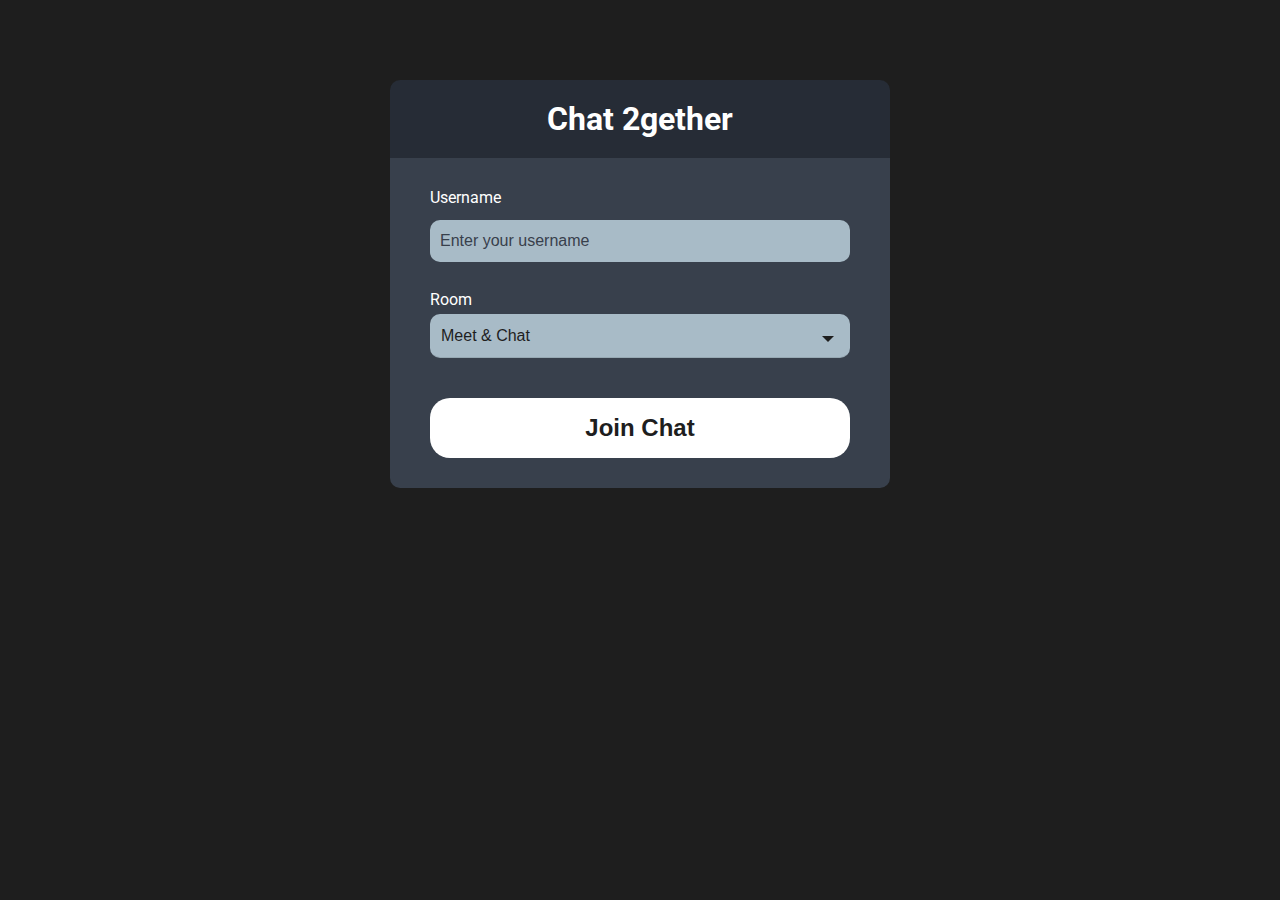
<file: public/index.html>
<!DOCTYPE html>
<html lang="en">
	<head>
		<meta charset="UTF-8" />
		<meta name="viewport" content="width=device-width, initial-scale=1.0" />
		<meta http-equiv="X-UA-Compatible" content="ie=edge" />
		<link
			rel="stylesheet"
			href="https://cdnjs.cloudflare.com/ajax/libs/font-awesome/5.12.1/css/all.min.css"
			integrity="sha256-mmgLkCYLUQbXn0B1SRqzHar6dCnv9oZFPEC1g1cwlkk="
			crossorigin="anonymous"
		/>
		<link rel="stylesheet" href="css/style.css" />
		<title>Chat 2gether</title>
	</head>
	<body>
		<div class="join-container">
			<header class="join-header">
				<h1>Chat 2gether</h1>
			</header>
			<main class="join-main">
				<form action="chat.html" class="form">
					<div class="form-control">
						<label for="username">Username</label>
						<input
							type="text"
							name="username"
							id="username"
							placeholder="Enter your username"
							required
						/>

					
					</div>
					<div class="form-control">
						<label for="room">Room</label>
						<div class="custom-select">
							<select name="room" id="room" class="room">
								<option value="Meet & Chat">Meet & Chat</option>
								<option value="Travel Talk">Travel Talk</option>
								<option value="Buy & Sell">Buy & Sell</option>
								<option value="Food Chat">Food Chat</option>
								<option value="Hobby Talk">Hobby Talk</option>
								<option value="Movie Club">Movie Club</option>
							</select>
						</div>
						<div id="tooltip" class="tooltip-text"></div>
					</div>
					<button type="submit" class="btn">Join Chat</button>
				</form>
			</main>
		</div>
		<script src="js/main.js"></script>
	</body>
</html>
</file>
<file: public/css/style.css>
@import url('https://fonts.googleapis.com/css?family=Roboto&display=swap');

:root {
	--white: #ffffff;
	--dark: #1E1E1E;
	--dark-2: #262C36;
	--dark-light: #38404C;
	--base: #697486;
	--base-m: rgba(105, 116, 134, 0.4);
	--light: #A8BBC7;
	--primary:#F7DAC5;
}

* {
	box-sizing: border-box;
	margin: 0;
	padding: 0;
}

body {
	font-family: 'Roboto', sans-serif;
	font-size: 16px;
	background: var(--dark);
	margin: 20px;
}

ul {
	list-style: none;
}

a {
	text-decoration: none;
}

input[type='text'] {
	outline: none;
	border: none;
}

input[type='text']::placeholder {
	color: var(--dark-light);
}
.btn {
	cursor: pointer;
	padding: 5px 15px;
	background: var(--white);
	color: var(--dark);
	font-size: 24px;
	font-weight: 700;
	border-radius: 20px;
	height: 60px;
	transition: all 0.3s ease;
	border: none;
}

.form .btn:hover{
	background-color: var(--dark-2);
	color: var(--white);
}


.chat-header .btn{
	padding:  10px;
	height: 30px;
	font-size: 16px;
	display: flex;
	align-items: center;
	justify-content: center;

}


.btn:hover{
	background-color: var(--dark-light);
	color: var(--white);
}




/* Chat Page */

.chat-container {
	max-width: 1100px;
	
	margin: 30px auto;
	overflow: hidden;
	border-radius:10px;
	border: none;
}

.chat-header {
	background: var(--dark-2);
	color: #fff;
	border-radius: 10px 10px 0px 0px;
	padding: 15px;
	display: flex;
	align-items: center;
	justify-content: space-between;
	overflow: hidden;
}

.chat-main {
	display: grid;
	grid-template-columns: 1fr 3fr;
	background-color: var(--white);
}

.chat-sidebar {
	background: var(--dark-light);
	color: #fff;
	padding: 20px 20px 60px;
	overflow-y: scroll;
}

.chat-sidebar h2 {
	font-size: 20px;
	background: rgba(0, 0, 0, 0.1);
	padding: 10px;
	margin-bottom: 20px;
}

.chat-sidebar h3 {
	margin-bottom: 15px;
}

.chat-sidebar ul li {
	padding: 10px 0;
}

.chat-messages {
	padding: 30px;
	max-height: 500px;
	overflow-y: scroll;
	display: flex;
	flex-direction: column;
}

.chat-messages .message {
	padding: 10px;
	margin-bottom: 15px;
	background-color: var(--primary);
	border-radius: 5px;
}

.chat-messages .message .meta {
	font-size: 15px;
	font-weight: 700;
	color: var(--dark-light);
	opacity: 0.7;
	margin-bottom: 7px;
}

.chat-messages .message .meta span {
	color: var(--base);
	font-weight: 400;
}
.chat-messages .text {
	color: var(--dark);
	font-weight:400;
	font-size: 16px;
}

.chat-messages .message-welcome,
.chat-messages .message-join,
.chat-messages .message-left{
	height: 40px;
	display: flex;
	column-gap: 30px;
	justify-content: space-between;
	padding-right: 20px;
	background-color: var(--base-m);
	flex-direction: row-reverse;
	
}

.chat-messages .message-welcome .text,
.chat-messages .message-join .text,
.chat-messages .message-left .text{
	color: var(--white);
	
}

.chat-messages .message-left .text,
.chat-messages .message-join .text{
	position: relative;
	padding-left: 20px;
}


.chat-messages .message-left .text::before,
.chat-messages .message-join .text::before{
	content: '';
	width: 15px;
	height: 15px;
	background:url('../img/face-sad.svg');
	
	position: absolute;
	top: 50%;
	left: 0;
	transform: translate(0px, -50%);
}

.chat-messages .message-join .text::before{
	background:url('../img/face-smile.svg');
}



.chat-messages .message-welcome {
	background-color: var(--light);
}

.chat-messages .message-basic{
	width: 40rem;
}
.chat-messages .message-basic .meta span{
	color: var(--base);
}

.chat-messages .message-basic .meta{
	color: var(--dark-light);
}






.chat-messages .message-current-user .meta span{
	color: var(--dark-light);
}

.chat-messages .message-current-user .meta{
	color: var(--dark-2);
}

.chat-messages .message-current-user{
	background-color: var(--base);
	align-self: flex-end;
	
}

.chat-messages .message-current-user .text{
	color: var(--white);
	
}



.chat-form-container {
	padding: 20px 30px;
	background-color: var(--dark-2);
	
	overflow: hidden;
}

.chat-form-container form {
	display: flex;
	align-items: center;
	column-gap: 5px;
	
}

.chat-form-container input[type='text'] {
	font-size: 16px;
	padding: 5px 15px;
	height: 40px;
	flex: 1;

}


.chat-form-container .btn{
	padding: 0;
	font-size: 16px;
	font-weight: 400;
	padding: 0px 15px;
	height: 40px;
	border-radius: 0px;
	
}


/* Join Page */
.join-container {
	max-width: 500px;
	margin: 80px auto;
	color: #fff;
	border-radius: 20px;
	
}

.join-header {
	text-align: center;
	padding: 20px;
	background: var(--dark-2);
	border-radius:  10px 10px 0px 0px;
}

.join-main {
	padding: 30px 40px;
	background: var(--dark-light);
	
	border-radius: 0px 0px 10px 10px;
}

.join-main p {
	margin-bottom: 20px;
}

.join-main .form-control {
	margin-bottom: 20px;
}

.join-main label {
	display: block;
	margin-bottom: 5px;
}

.join-main input[type='text'] {
	border: none;
	outline: none;
	width: 100%;
	padding: 12px 10px;
	margin: 8px 0;
	box-sizing: border-box;
	border-radius: 10px;
	font-weight: 500;
	font-size: 16px;
	background-color: var(--light);
	color: var(--dark);
}



/* The container must be positioned relative: */
.custom-select {
	position: relative;
	font-family: Arial;
  }
  
  .custom-select select {
	
	display: none; /*hide original SELECT element: */
  }
  
  .select-selected {
	background-color: var(--light);
	border-radius: 10px;
	overflow: hidden;
	width: 100%;
	
	
	font-weight: 500;
	font-size: 16px;
	
	
  }
  
  /* Style the arrow inside the select element: */
  .select-selected:after {
	position: absolute;
	content: "";
	top: 50%;
	right: 1rem;
	width: 0;
	height: 0;
	border: 6px solid transparent;
	border-color: var(--dark) transparent transparent transparent;
  }
  
  /* Point the arrow upwards when the select box is open (active): */
  .select-selected.select-arrow-active:after {
	border-color: transparent transparent  var(--dark) transparent;
	top: 50%;
	right: 1rem;
	transform: translate(0, -6px);
	
  }
  
  /* style the items (options), including the selected item: */
  .select-items div,.select-selected {
	color:var(--dark);
	padding: 12px 10px;
	border: 1px solid transparent;
	border-color: transparent transparent rgba(0, 0, 0, 0.1) transparent;
	cursor: pointer;
	
  }
  
  /* Style items (options): */
  .select-items {
	position: absolute;
	background-color: var(--light);
	top: 100%;
	left: 0;
	right: 0;
	z-index: 99;
	margin-top: 10px;
	border-radius: 10px;
	overflow: hidden;
	
  }

  .select-items div{
	transition: all 0.5s ease;
  }


  
  /* Hide the items when the select box is closed: */
  .select-hide {
	display: none;
  }
  
  .select-items div:hover, .same-as-selected {
	background-color: var(--base);
  }
  


.join-main .btn {
	margin-top: 20px;
	width: 100%;
}

@media (max-width: 700px) {
	.chat-main {
		display: block;
	}

	.chat-sidebar {
		display: none;
	}
}
</file>
